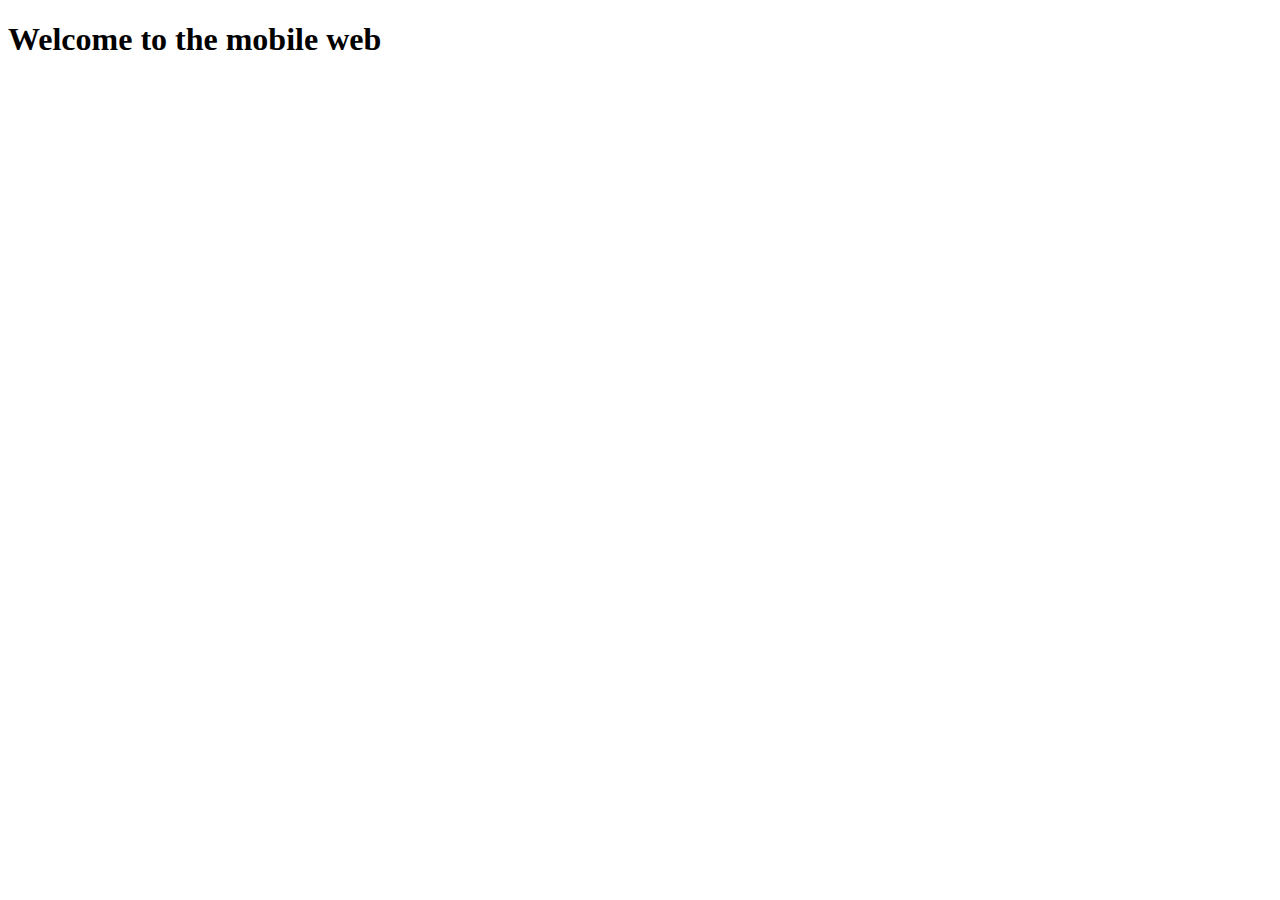
<file: htdoc/amp/index.html>
<!doctype html>
<html amp lang="en">
  <head>
    <meta charset="utf-8">
    <script async src="https://cdn.ampproject.org/v0.js"></script>
    <title>Hello, AMPs</title>
    <link rel="canonical" href="https://amp.dev/documentation/guides-and-tutorials/start/create/basic_markup/">
    <meta name="viewport" content="width=device-width,minimum-scale=1,initial-scale=1">
    <script type="application/ld+json">
      {
        "@context": "http://schema.org",
        "@type": "NewsArticle",
        "headline": "Open-source framework for publishing content",
        "datePublished": "2015-10-07T12:02:41Z",
        "image": [
          "logo.jpg"
        ]
      }
    </script>
    <style amp-boilerplate>body{-webkit-animation:-amp-start 8s steps(1,end) 0s 1 normal both;-moz-animation:-amp-start 8s steps(1,end) 0s 1 normal both;-ms-animation:-amp-start 8s steps(1,end) 0s 1 normal both;animation:-amp-start 8s steps(1,end) 0s 1 normal both}@-webkit-keyframes -amp-start{from{visibility:hidden}to{visibility:visible}}@-moz-keyframes -amp-start{from{visibility:hidden}to{visibility:visible}}@-ms-keyframes -amp-start{from{visibility:hidden}to{visibility:visible}}@-o-keyframes -amp-start{from{visibility:hidden}to{visibility:visible}}@keyframes -amp-start{from{visibility:hidden}to{visibility:visible}}</style><noscript><style amp-boilerplate>body{-webkit-animation:none;-moz-animation:none;-ms-animation:none;animation:none}</style></noscript>
  </head>
  <body>
    <h1>Welcome to the mobile web</h1>
  </body>
</html>
</file>
